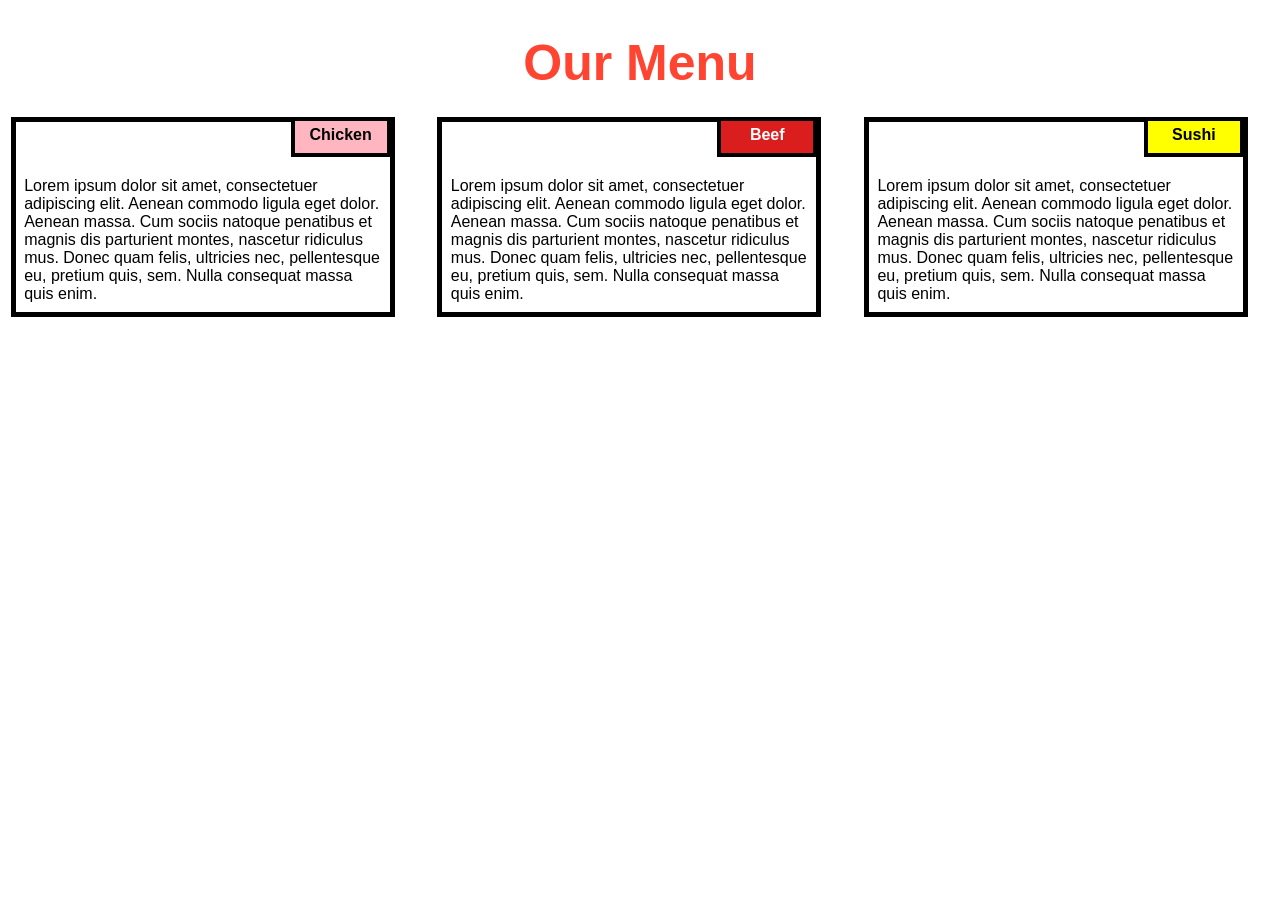
<file: Index.html>
<!DOCTYPE html>
<html lang="en">
<head>
    <meta charset="UTF-8">
    <meta http-equiv="X-UA-Compatible" content="IE=edge">
    <meta name="viewport" content="width=device-width, initial-scale=1.0">
    <link rel="stylesheet" type="text/css" href="Style.css">
    <title> Module 2-Assignment</title>
</head>
<body>
    <h1>Our Menu</h1>
        <div class="col-lg-4 col-md-6 col-sm-12">
            <div class="box">
                <p class="content-name name1">Chicken</p>
                <p class="content">Lorem ipsum dolor sit amet, consectetuer adipiscing elit. Aenean commodo ligula eget dolor. Aenean massa. Cum sociis natoque penatibus et magnis dis parturient montes, nascetur ridiculus mus. Donec quam felis, ultricies nec, pellentesque eu, pretium quis, sem. Nulla consequat massa quis enim.</p>
            </div>
        </div>
        <div class="col-lg-4 col-md-6 col-sm-12">
            <div class="box">
                <p class="content-name name2">Beef</p>
                <p class="content">Lorem ipsum dolor sit amet, consectetuer adipiscing elit. Aenean commodo ligula eget dolor. Aenean massa. Cum sociis natoque penatibus et magnis dis parturient montes, nascetur ridiculus mus. Donec quam felis, ultricies nec, pellentesque eu, pretium quis, sem. Nulla consequat massa quis enim.</p>
            </div>
        </div>
        <div class="col-lg-4 col-md-12 col-sm-12">
            <div class="box">
                <p class="content-name name3">Sushi</p>
                <p class="content">Lorem ipsum dolor sit amet, consectetuer adipiscing elit. Aenean commodo ligula eget dolor. Aenean massa. Cum sociis natoque penatibus et magnis dis parturient montes, nascetur ridiculus mus. Donec quam felis, ultricies nec, pellentesque eu, pretium quis, sem. Nulla consequat massa quis enim.</p>
            </div>	
        </div>
</body>
</html>
</file>
<file: Style.css>
* {
    box-sizing: border-box;
  }
  
  body{
      margin: 0;
      padding: 0;
    font-family: "Comic Sans MS", cursive, sans-serif;
  }
  
  .row{
    margin-top: 5%;
    margin-bottom: 5%;
  }
  
  h1 {
    margin-bottom: 15px;
    text-align: center;
    color: #ff4532;
    font-size: 50px;
  }
  
  
  .box{
    width: 100%;
    overflow: none;
  }
  
  
  .content-name{
    overflow: none;
    text-align: center;
    border: 4px solid black;
    width: 100px;
    height: 40px;
    padding: 5px;
    float: right;
    margin-right: 36px;
    margin-top: 0px;
    font-weight: bold;
    position: relative;
  }
  
  .content{
    border: 5px solid black;
    width: 90%;
    height: auto;
    margin: 2.5%;
    color: black
    font-size: 25px;
    padding: 2%;
    padding-top: 55px;
    background-color:{rgba(0,0,0,0.3)} ;
  }
  
  .name1{
    background-color: #FFB6C1;
  }
  
  .name2{
    color: white;
    background-color: #da1e1e;
  }
  .name3{
    background-color: #FFFF00;
  }
  
  
  /********** Large devices only **********/
  @media (min-width: 992px) {
    .col-lg-4 {
        float: left;
      width: 33.33%;
    }
  }
  /********** Medium devices only **********/
  @media (min-width: 768px) and (max-width: 991px) {
    .col-md-6,.col-md-12 {
      float: left;
    }
    .col-md-6 {
      width: 50%;
    }
    .col-md-12 {
      margin-left: -10px;
      width: 100%;
    }
    .name3{
      margin-right: 65px;
      width: 100px;
    }
  }
  
  @media (min-width: 0px) and (max-width: 767px) {
    .col-sm-12 {
        float: left;
      width: 100%;
    }
    .content-name{
      margin-right: 30px;
    }
  }
</file>
<file: Assignment 2/Style.css>
* {
    box-sizing: border-box;
  }
  
  body{
      margin: 0;
      padding: 0;
    font-family: "Comic Sans MS", cursive, sans-serif;
  }
  
  .row{
    margin-top: 5%;
    margin-bottom: 5%;
  }
  
  h1 {
    margin-bottom: 15px;
    text-align: center;
    color: #ff4532;
    font-size: 50px;
  }
  
  
  .box{
    width: 100%;
    overflow: none;
  }
  
  
  .content-name{
    overflow: none;
    text-align: center;
    border: 4px solid black;
    width: 100px;
    height: 40px;
    padding: 5px;
    float: right;
    margin-right: 36px;
    margin-top: 0px;
    font-weight: bold;
    position: relative;
  }
  
  .content{
    border: 5px solid black;
    width: 90%;
    height: auto;
    margin: 2.5%;
    color: black
    font-size: 25px;
    padding: 2%;
    padding-top: 55px;
    background-color:{rgba(0,0,0,0.3)} ;
  }
  
  .name1{
    background-color: #FFB6C1;
  }
  
  .name2{
    color: white;
    background-color: #da1e1e;
  }
  .name3{
    background-color: #FFFF00;
  }
  
  
  /********** Large devices only **********/
  @media (min-width: 992px) {
    .col-lg-4 {
        float: left;
      width: 33.33%;
    }
  }
  /********** Medium devices only **********/
  @media (min-width: 768px) and (max-width: 991px) {
    .col-md-6,.col-md-12 {
      float: left;
    }
    .col-md-6 {
      width: 50%;
    }
    .col-md-12 {
      margin-left: -10px;
      width: 100%;
    }
    .name3{
      margin-right: 65px;
      width: 100px;
    }
  }
  
  @media (min-width: 0px) and (max-width: 767px) {
    .col-sm-12 {
        float: left;
      width: 100%;
    }
    .content-name{
      margin-right: 30px;
    }
  }
</file>
